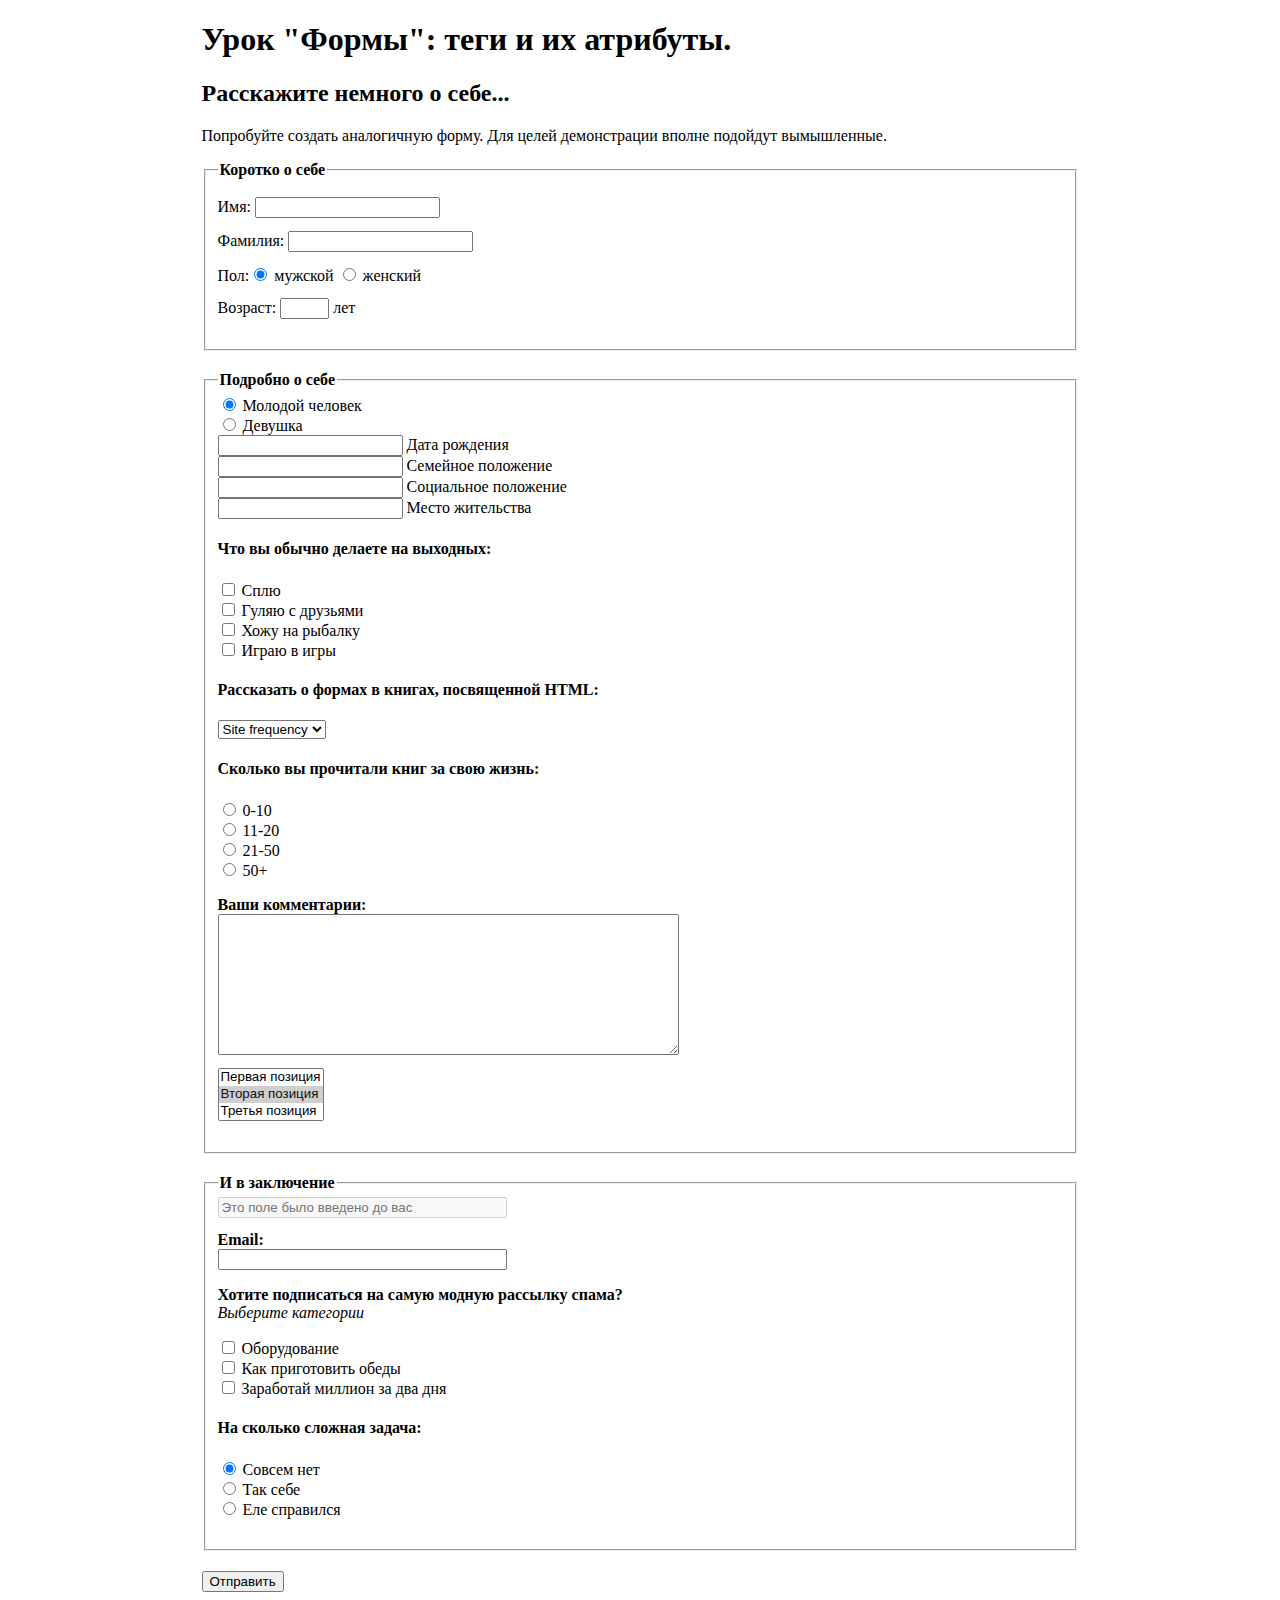
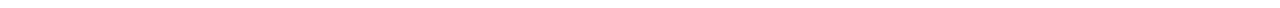
<file: index.html>
<!DOCTYPE html>
<html lang="en">
<head>
    <meta charset="UTF-8">
    <title>Bublyk_Serhii_hw_3</title>
    <link rel="stylesheet"  href="css/style.css"/>
</head>
<body>
<div class="content">
    <h1>Урок "Формы": теги и их атрибуты.</h1>
    <h2>Расскажите немного о себе...</h2>
    <p>Попробуйте создать аналогичную форму. Для целей демонстрации вполне подойдут вымышленные.</p>
    <form action="form_action.html" method="post">
        <fieldset>
            <legend>Коротко о себе</legend>
                <ul>
                    <li class="int">
                        <label for="name">Имя:</label>
                        <input type="text" id="name" name="username">
                    </li>
                    <li class="int">
                        <label for="lastname">Фамилия:</label>
                        <input  type="text" id="lastname" name="userlastname">
                    </li>
                    <li class="int">
                        Пол:<input type="radio" id="sex-m" name="sex" value="male" checked>
                        <label for="sex-m">мужской</label>
                        <input type="radio" id="sex-f" name="sex" value="female">
                    <label for="sex-f">женский</label>
                    </li>
                    <li class="int">
                        <label for="age">Возраст:</label>
                        <input type="text" id="age" size="3" maxlength="3" name="age"> лет
                    </li>
                </ul>
        </fieldset>
        <fieldset>
            <legend>Подробно о себе</legend>
                <ul>
                    <li>
                        <input type="radio" id="g-male" name="sex2" value="male" checked>
                        <label for="g-male">Молодой человек</label>
                    </li>
                    <li>
                        <input type="radio" id="g-female" name="sex2" value="female">
                        <label for="g-female">Девушка</label>
                    </li>
                    <li>
                        <input type="text" id="data" name="data">
                        <label for="data">Дата рождения</label>
                    </li>
                    <li>
                        <input type="text" id="family_status" name="familystatus">
                        <label for="family_status">Семейное положение</label>
                    </li>
                    <li>
                        <input type="text" id="social_status" name="socialystatus">
                        <label for="social_status">Социальное положение</label>
                    </li>
                    <li>
                        <input type="text" id="location" name="location">
                        <label for="location">Место жительства</label>
                    </li>
                </ul>
                <h4>Что вы обычно делаете на выходных:</h4>
                <ul>
                    <li>
                        <input type="checkbox" id="sleep" name="by-time" value="sleep"/>
                        <label for="sleep">Сплю</label>
                    </li>
                    <li>
                        <input type="checkbox" id="walking" name="by-time" value="walking"/>
                        <label for="walking">Гуляю с друзьями</label>
                    </li>
                    <li>
                        <input type="checkbox" id="fishing" name="by-time" value="fishing"/>
                        <label for="fishing">Хожу на рыбалку</label>
                    </li>
                    <li>
                        <input type="checkbox" id="play_game" name="by-time" value="play game"/>
                        <label for="play_game">Играю в игры</label>
                    </li>
                </ul>
            <h4>Рассказать о формах в книгах, посвященной HTML:</h4>
                <select title="select1" name="select forms">
                    <option value="option1">Site frequency
                    <option value="option2">Вариант 2
                    <option value="option3">Вариант 3
                 </select>
            <h4>Сколько вы прочитали книг за свою жизнь:</h4>
                <ul>
                    <li>
                        <input type="radio" id="0-10" name="sex" value="0-10">
                        <label for="0-10">0-10</label>
                    <li>
                    <li>
                        <input type="radio" id="11-20" name="sex" value="11-20">
                        <label for="11-20">11-20</label>
                    </li>
                    <li>
                        <input type="radio" id="21-50" name="sex" value="21-50">
                        <label for="21-50">21-50</label>
                    </li>
                    <li>
                        <input type="radio" id="50+" name="sex" value="50+">
                        <label for="50+">50+</label>
                    </li>
                </ul>
                <ul>
                    <li><P class="dmb">Ваши комментарии:</P></li>
                    <li>
                    <textarea title="Coment" rows="9" cols="55" class ="are"></textarea>
                    </li>
                    <li class="int">
                    <select title="select2" id="select2" name="select2" size="3" multiple>
                        <option  value="s1">Первая позиция</option>
                        <option selected value="s2" >Вторая позиция</option>
                        <option value="s3">Третья позиция</option>
                    </select>
                    </li>
                </ul>
        </fieldset>
        <fieldset>
        <legend>И в заключение</legend>
            <ul>
                <li><input type="text" name="vvedeno" size="33" disabled="disabled"
                           placeholder="Это поле было введено до вас"></li>
                <li class="int"><strong><label for="email">Email:</label></strong></li>
                <li><input type="email" id="email" size="33" required/></li>
            </ul>
            <p class="inerlineb"><strong>Хотите подписаться на самую модную рассылку спама?</strong></p>
            <p class="inerlinet"><em>Выберите категории</em></p>
            <ul>
                <li>
                    <input type="checkbox" id="machine" name="spam" value="machine"/>
                    <label for="machine">Оборудование</label>
                </li>
                <li>
                    <input type="checkbox" id="lanch" name="spam" value="lanch"/>
                    <label for="lanch">Как приготовить обеды</label>
                </li>
                <li>
                    <input type="checkbox" id="makemilion" name="spam" value="makemilion"/>
                    <label for="makemilion">Заработай миллион за два дня</label>
                </li>
            </ul>
            <h4>На сколько сложная задача:</h4>
            <ul>
                <li>
                    <input type="radio" id="easy" name="task" value="easy" checked>
                    <label for="easy">Совсем нет</label>
                </li>
                <li>
                    <input type="radio" id="midle" name="task" value="midle">
                    <label for="midle">Так себе</label>
                </li>
                <li>
                     <input type="radio" id="hard" name="task" value="hard">
                     <label for="hard">Еле справился</label>
                </li>
            </ul>
        </fieldset>
       <p><input type="submit" value="Отправить"></p>
    </form>

</div>

   </body>
</html>
</file>
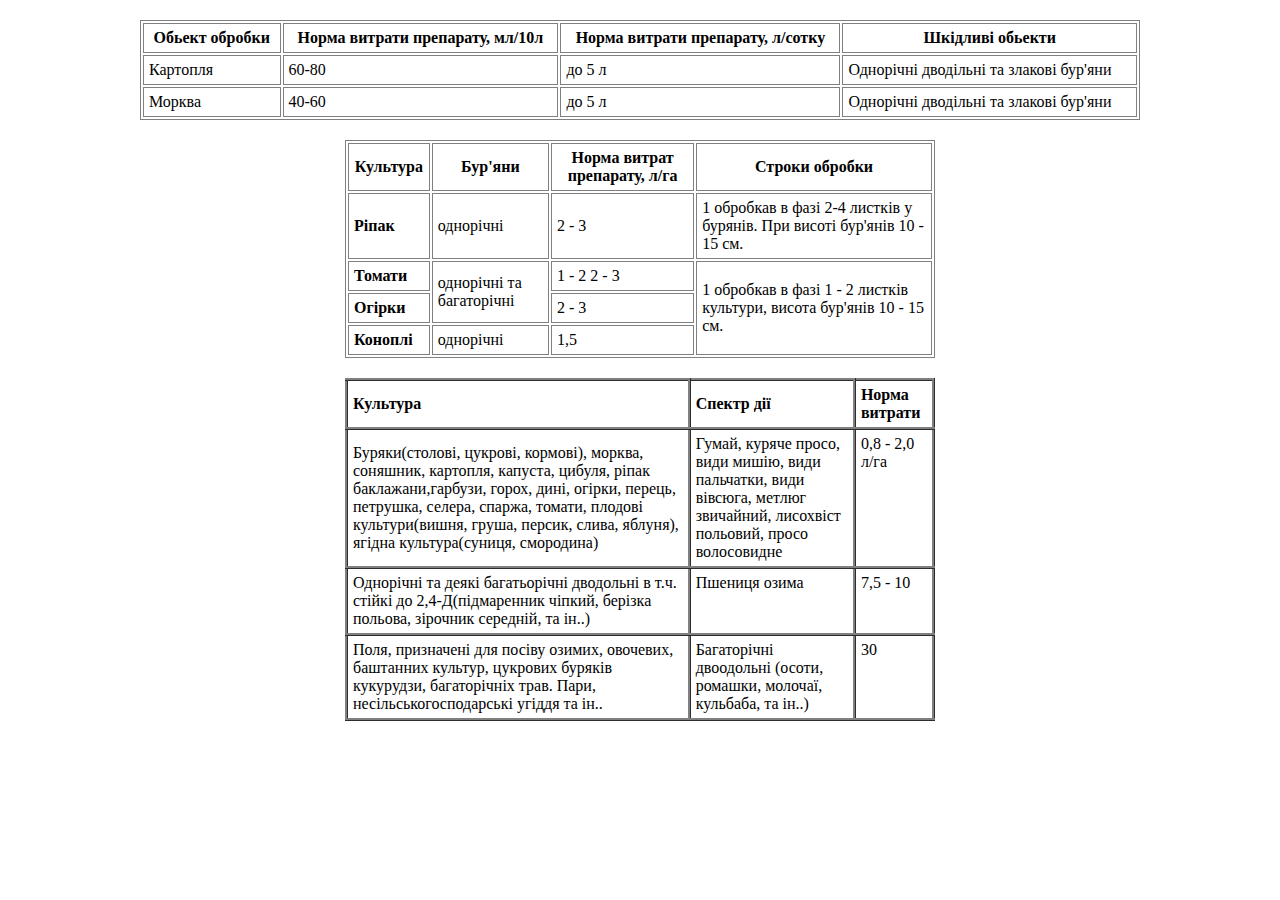
<file: table.html>
<!DOCTYPE html>
<html lang="en">
<head>
    <meta charset="UTF-8">
    <title>Table Bublyk_Serhii_hw_3</title>
    <link rel="stylesheet" href="css/style_table.css"/>
</head>
    <body>
        <table class="one">
            <tr>
                <th>Обьект обробки</th>
                <th>Норма витрати препарату, мл/10л</th>
                <th>Норма витрати препарату, л/сотку</th>
                <th>Шкідливі обьекти</th>
            </tr>
        <tbody>
            <tr><td>Картопля</td><td>60-80</td><td>до 5 л</td><td>Однорічні дводільні та злакові бур'яни</td></tr>
            <tr><td>Морква</td><td>40-60</td><td>до 5 л</td><td>Однорічні дводільні та злакові бур'яни</td></tr>
        </tbody>
        </table>
        <table class="two">
            <tr>
                <th class="seventy">Культура</th>
                <th>Бур'яни</th>
                <th class="ohf">Норма витрат препарату, л/га</th>
                <th class="thf">Строки обробки</th>
            </tr>

        <tbody>
            <tr><td class="bo">Ріпак</td><td class="oht">однорічні</td><td>2 - 3</td>
                <td>1 обробкав в фазі 2-4 листків у бурянів. При висоті бур'янів 10 - 15 см.</td>
            </tr>
            <tr><td class="bo">Томати</td><td rowspan="2">однорічні та багаторічні</td><td>1 - 2 2 - 3</td>
                <td rowspan="3">1 обробкав в фазі 1 - 2 листків культури, висота бур'янів 10 - 15 см.</td>
            </tr>
            <tr><td class="bo">Огірки</td><td>2 - 3</td></tr>
            <tr><td class="bo">Коноплі</td><td>однорічні</td><td>1,5</td></tr>
        </tbody>
        </table>
        <table class="three">
            <tr>
                <th>Культура</th>
                <th>Спектр дії</th>
                <th>Норма витрати </th>
            </tr>
        <tbody>
            <tr><td class="culty">Буряки(столові, цукрові, кормові), морква, соняшник, картопля, капуста, цибуля, ріпак
                баклажани,гарбузи, горох, дині, огірки, перець, петрушка, селера, спаржа, томати, плодові
                культури(вишня, груша, персик, слива, яблуня), ягідна культура(суниця, смородина)</td>
                <td>Гумай, куряче просо, види мишію, види пальчатки, види вівсюга, метлюг звичайний,
                     лисохвіст польовий, просо волосовидне</td>
                <td class="norma">0,8 - 2,0 л/га</td>
            </tr>
            <tr><td>Однорічні та деякі багатьорічні дводольні в т.ч. стійкі до 2,4-Д(підмаренник чіпкий, берізка
                    польова, зірочник середній, та ін..)</td>
                <td class="spektr">Пшениця озима</td><td class="norma">7,5 - 10</td>
            </tr>
            <tr><td>Поля, призначені для посіву озимих, овочевих, баштанних культур, цукрових буряків кукурудзи,
                    багаторічніх трав. Пари, несільськогосподарські угіддя та ін..</td>
                <td>Багаторічні двоодольні (осоти, ромашки, молочаї, кульбаба, та ін..)</td><td class="norma">30</td>
            </tr>
        </tbody>
        </table>
    </body>
</html>
</file>
<file: css/style.css>
.content {
    margin:auto;
    width: 877px;
}
legend {
    font-weight: bold;
    font-size: 16px;
 }
fieldset {
    margin-bottom:20px;
    padding-bottom: 20px;
}
li {
   list-style-type: none;
}
ul {
    margin-top:0;
    margin-left: 0;
    padding-left: 0;
    margin-bottom:10px;
}
li.int {
    margin-top: 13px;
}
P.inerlineb {
    margin-bottom:auto;
}
P.inerlinet {
    margin-top:auto;
}
.dmb{
    display: block;
    margin-bottom: auto;
    font-size: 16px;
    font-weight: bold;
}
.are {
    display: block;
    margin-bottom:10px;
}
</file>
<file: css/style_table.css>
table {
   margin-left: auto;
    margin-right: auto;
    margin-bottom:20px;
    margin-top: 20px;
    table-layout: auto;
}
table td {
    padding-left: 5px;
    padding-right: 5px;
    padding-top:5px;
    padding-bottom: 5px;
}
table th {
    padding-left: 5px;
    padding-right: 5px;
    padding-top:5px;
    padding-bottom: 5px
}
table.one {
    border: 1px solid grey;
    width: 1000px;
    }
table.one th {
    border: 1px solid grey;
    text-align: center;
}
table.one td {
    border: 1px solid grey;
    }
table.two {

    border: 1px solid grey;
    width:590px;
}
table.two th {
    border: 1px solid grey;
    text-align: center;
}
table.two td {
    border: 1px solid grey;
}
table.three {
    width:590px;
    border-collapse: collapse;
    border: 3px ridge gray;
}
table.three th {
    border-collapse: collapse;
    border: 3px ridge gray;
    text-align: left;
}
table.three td {
    border-collapse: collapse;
    border: 3px ridge gray;
}
.bo{
    font-weight:bold
}
.seventy {
    width:70px;
}
.oht{
    width:110px;
    word-wrap:break-word;
}
.ohf{
    width:140px;
    word-wrap:break-word;
}
.thf{
    width:250px;
    word-wrap:break-word;
}
.culty {
    width:325px;
    word-wrap:break-word;
}
.spektr {
    width: 150px;
    vertical-align:top;
}
.norma {
    vertical-align:top;
    width: 65px;
 }
</file>
